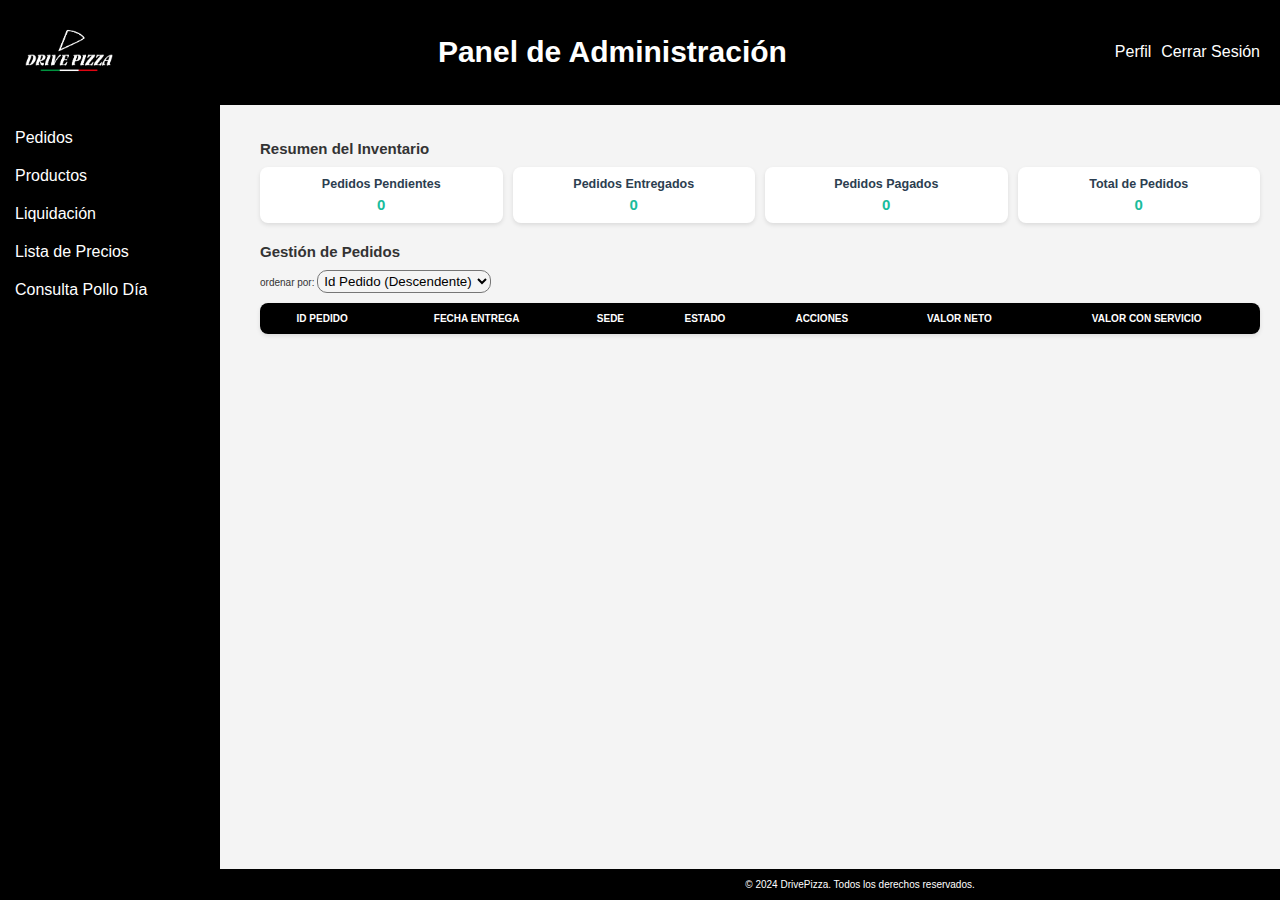
<file: index.html>
<!DOCTYPE html>
<html lang="es">
<head>
    <meta charset="UTF-8">
    <meta name="viewport" content="width=device-width, initial-scale=1.0">
    <title>Dashboard de Inventario - DRIVE PIZZA</title>
    <link rel="stylesheet" href="dashboard.css">
    <link rel="shortcut icon" href="./Imagenes/logo_drive.png" type="image/x-icon">
</head>
<body>
  <header class="header">
    <img src="./Imagenes/logo_drive_blanco.png" alt="logo drive">
    <h1 class="header__title">Panel de Administración</h1>
    <nav class="header__menu">
        <ul class="header__list">
            <li class="header__item"><a class="header__link" href="#">Perfil</a></li>
            <li class="header__item"><a class="header__link" href="#">Cerrar Sesión</a></li>
        </ul>
    </nav>
</header>

<!-- Carga del sidebar con botones con JS -->

<div id="sidebar-container"></div>

<script src="loadSideBar.js"></script>

<main class="content">
    <section class="content__dashboard-overview dashboard-overview">
        <h2 class="dashboard-overview__title">Resumen del Inventario</h2>
        <div class="dashboard-overview__cards cards">           
          <div class="cards__card card">
              <h3 class="card__title">Pedidos Pendientes</h3>
              <p class="card__info" id="undelivered-orders">0</p>
          </div>
          <div class="cards__card card">
              <h3 class="card__title">Pedidos Entregados</h3>
              <p class="card__info" id="sent-orders">0</p>
          </div>
          <div class="cards__card card">
            <h3 class="card__title">Pedidos Pagados</h3>
            <p class="card__info" id="paid-orders">0</p>
          </div>
          <div class="cards__card card">
            <h3 class="card__title">Total de Pedidos</h3>
            <p class="card__info" id="total-orders">0</p>
          </div>
        </div>
    </section>

    <section class="content__inventory-management inventory-management">
        <h2 class="inventory-management__title">Gestión de Pedidos</h2>
        <label for="">ordenar por:</label>
        <select name="sort" id="sort">
          <option value="0-desc">Id Pedido (Descendente)</option>
          <option value="0-asc">Id Pedido (Ascendente)</option>
        </select>
        <table class="inventory-management__table">
            <thead class="inventory-management__thead">
                <tr class="inventory-management__row">
                    <th class="inventory-management__heading">ID PEDIDO</th>
                    <th class="inventory-management__heading">FECHA ENTREGA</th>
                    <th class="inventory-management__heading">SEDE</th>
                    <th class="inventory-management__heading">ESTADO</th>
                    <th class="inventory-management__heading">ACCIONES</th>
                    <th class="inventory-management__heading">VALOR NETO</th>
                    <th class="inventory-management__heading">VALOR CON SERVICIO</th>
                </tr>
            </thead>
            <tbody class="inventory-management__tbody" id="ordersContainer">
                <!-- <tr class="inventory-management__row">
                    <td class="inventory-management__cell">Azúcar Blanca</td>
                    <td class="inventory-management__cell">Pizzas</td>
                    <td class="inventory-management__cell">20</td>
                    <td class="inventory-management__cell">✅</td>
                    <td class="inventory-management__cell">
                        <a class="inventory-management__link" href="#">Editar</a> | 
                        <a class="inventory-management__link" href="#">Eliminar</a>
                    </td>
                </tr>
                <tr class="inventory-management__row">
                    <td class="inventory-management__cell">champiñones</td>
                    <td class="inventory-management__cell">Pizzas</td>
                    <td class="inventory-management__cell">15</td>
                    <td class="inventory-management__cell">❌</td>
                    <td class="inventory-management__cell">
                        <a class="inventory-management__link" href="#">Editar</a> | 
                        <a class="inventory-management__link" href="#">Eliminar</a>
                    </td>
                </tr> -->
            </tbody>
        </table>
    </section>
</main>

<footer class="footer">
    <p class="footer__text">&copy; 2024 DrivePizza. Todos los derechos reservados.</p>
</footer>
<script src="index.js"></script>
</body>
</html>
</file>
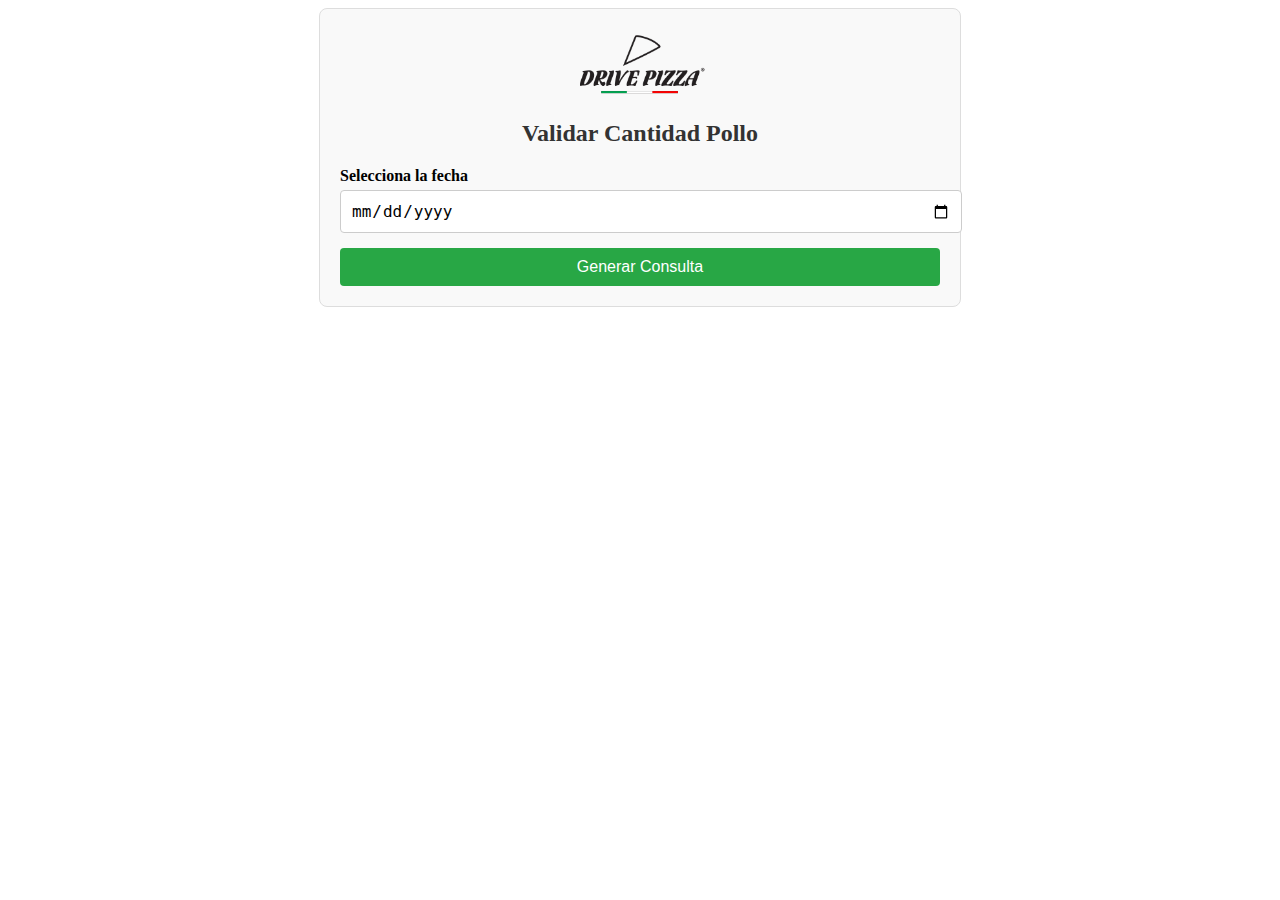
<file: consultaPolloDía.html>
<!DOCTYPE html>
<html lang="es">
<head>
    <meta charset="UTF-8">
    <meta name="viewport" content="width=device-width, initial-scale=1.0">
    <title>Consulta Pollo Día - DRIVE PIZZA</title>
    <link rel="stylesheet" href="proveedores.css">
    <link rel="shortcut icon" href="./Imagenes/logo_drive.png" type="image/x-icon">
</head>

<body>
<section class="form-section">
    <img src="./Imagenes/logo_drive.png" alt="logo drive">
    <h2>Validar Cantidad Pollo</h2>
    <form class="product-form" id="form">
        <div class="form-group">
            <label for="product-name">Selecciona la fecha</label>
            <input type="date" name="product-name" required>
        </div>        
        <button type="submit">Generar Consulta</button>
    </form>
</section>
<script src="./consultaPolloDia.js"></script>
</body>
</file>
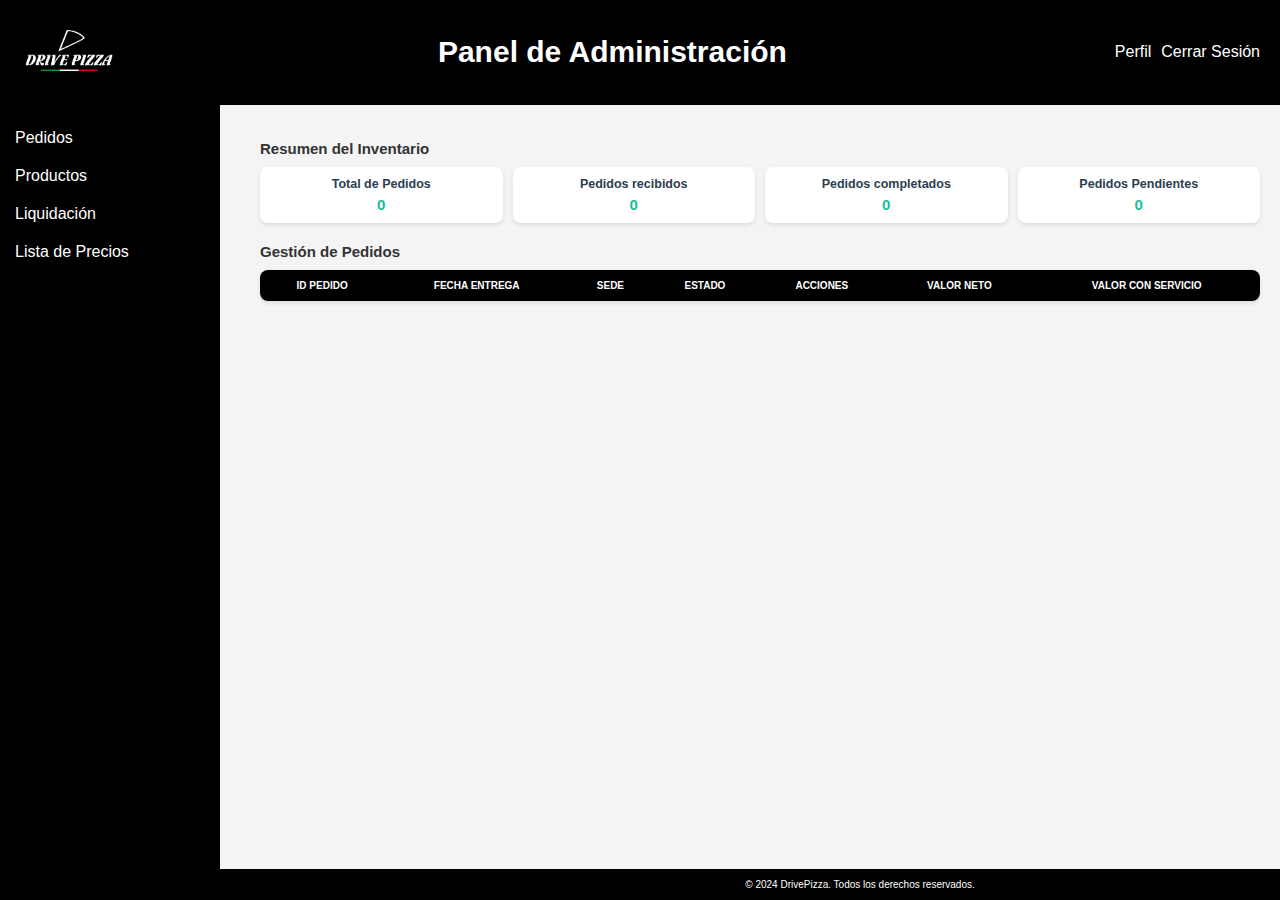
<file: dashboard.html>
<!DOCTYPE html>
<html lang="es">
<head>
    <meta charset="UTF-8">
    <meta name="viewport" content="width=device-width, initial-scale=1.0">
    <title>Dashboard de Inventario - DRIVE PIZZA</title>
    <link rel="stylesheet" href="dashboard.css">
    <link rel="shortcut icon" href="../Imagenes/logo_drive.png" type="image/x-icon">
</head>
<body>
  <header class="header">
    <img src="../Imagenes/logo_drive_blanco.png" alt="logo drive">
    <h1 class="header__title">Panel de Administración</h1>
    <nav class="header__menu">
        <ul class="header__list">
            <li class="header__item"><a class="header__link" href="#">Perfil</a></li>
            <li class="header__item"><a class="header__link" href="#">Cerrar Sesión</a></li>
        </ul>
    </nav>
</header>

<aside class="sidebar">
    <nav class="sidebar__nav">
        <ul class="sidebar__list">
            <li class="sidebar__item"><a class="sidebar__link" href="./dashboard.html">Pedidos</a></li>            
            <li class="sidebar__item"><a class="sidebar__link" href="./products.html">Productos</a></li>
            <!--<li class="sidebar__item"><a class="sidebar__link" href="#">Usuarios</a></li>-->
            <li class="sidebar__item"><a class="sidebar__link" href="./liquidacion.html">Liquidación</a></li>
            <li class="sidebar__item"><a class="sidebar__link" href="./listaPrecios.html">Lista de Precios</a></li>
        </ul>
    </nav>
</aside>

<main class="content">
    <section class="content__dashboard-overview dashboard-overview">
        <h2 class="dashboard-overview__title">Resumen del Inventario</h2>
        <div class="dashboard-overview__cards cards">
            <div class="cards__card card">
                <h3 class="card__title">Total de Pedidos</h3>
                <p class="card__info" id="total-orders">0</p>
            </div>
            <div class="cards__card card">
                <h3 class="card__title">Pedidos recibidos</h3>
                <p class="card__info" id="incoming-orders">0</p>
            </div>
            <div class="cards__card card">
                <h3 class="card__title">Pedidos completados</h3>
                <p class="card__info" id="sent-orders">0</p>
            </div>
            <div class="cards__card card">
                <h3 class="card__title">Pedidos Pendientes</h3>
                <p class="card__info" id="undelivered-orders">0</p>
            </div>
        </div>
    </section>

    <section class="content__inventory-management inventory-management">
        <h2 class="inventory-management__title">Gestión de Pedidos</h2>
        <table class="inventory-management__table">
            <thead class="inventory-management__thead">
                <tr class="inventory-management__row">
                    <th class="inventory-management__heading">ID PEDIDO</th>
                    <th class="inventory-management__heading">FECHA ENTREGA</th>
                    <th class="inventory-management__heading">SEDE</th>
                    <th class="inventory-management__heading">ESTADO</th>
                    <th class="inventory-management__heading">ACCIONES</th>
                    <th class="inventory-management__heading">VALOR NETO</th>
                    <th class="inventory-management__heading">VALOR CON SERVICIO</th>
                </tr>
            </thead>
            <tbody class="inventory-management__tbody" id="ordersContainer">
                <!-- <tr class="inventory-management__row">
                    <td class="inventory-management__cell">Azúcar Blanca</td>
                    <td class="inventory-management__cell">Pizzas</td>
                    <td class="inventory-management__cell">20</td>
                    <td class="inventory-management__cell">✅</td>
                    <td class="inventory-management__cell">
                        <a class="inventory-management__link" href="#">Editar</a> | 
                        <a class="inventory-management__link" href="#">Eliminar</a>
                    </td>
                </tr>
                <tr class="inventory-management__row">
                    <td class="inventory-management__cell">champiñones</td>
                    <td class="inventory-management__cell">Pizzas</td>
                    <td class="inventory-management__cell">15</td>
                    <td class="inventory-management__cell">❌</td>
                    <td class="inventory-management__cell">
                        <a class="inventory-management__link" href="#">Editar</a> | 
                        <a class="inventory-management__link" href="#">Eliminar</a>
                    </td>
                </tr> -->
            </tbody>
        </table>
    </section>
</main>

<footer class="footer">
    <p class="footer__text">&copy; 2024 DrivePizza. Todos los derechos reservados.</p>
</footer>
<script src="index.js"></script>
</body>
</html>
</file>
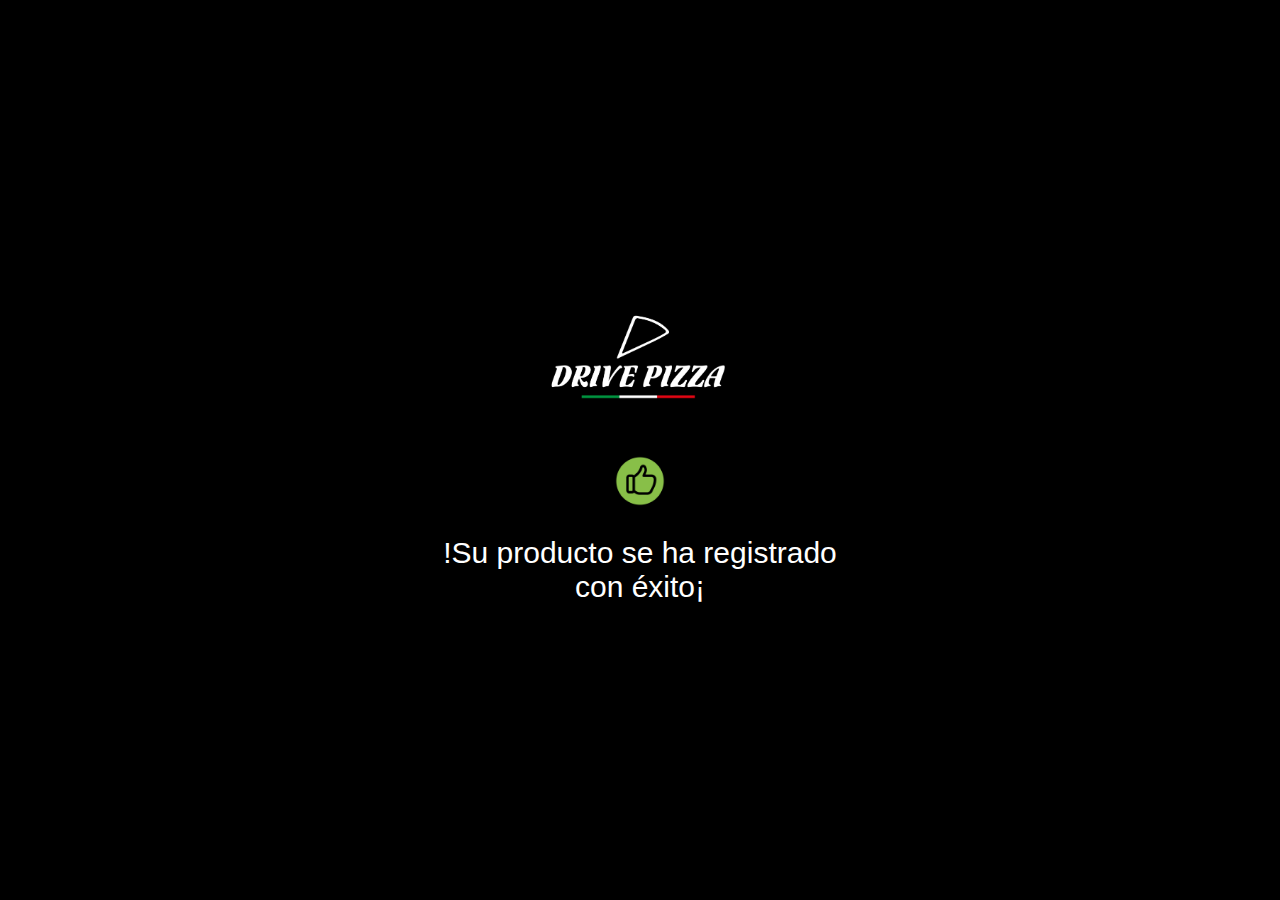
<file: envioOK.html>
<!DOCTYPE html>
<html lang="en">
<head>
    <meta charset="UTF-8">
    <meta name="viewport" content="width=device-width, initial-scale=1.0">
    <link rel="stylesheet" href="dashboard.css">
    <link rel="shortcut icon" href="./Imagenes/logo_drive.png" type="image/x-icon">
    <title>Procto Registrado</title>
</head>
<body>
    <main class="envio_ok_main">
        <div class="confirmation_container">
            <img src="./Imagenes/logo_drive_blanco.png" alt="logo drive pizza">
            <img src="./Imagenes/chuloOk.png" alt="logo chulo ok">
            <p>!Su producto se ha registrado con éxito¡</p>
        </div>
    </main>   
</body>
</html>
</file>
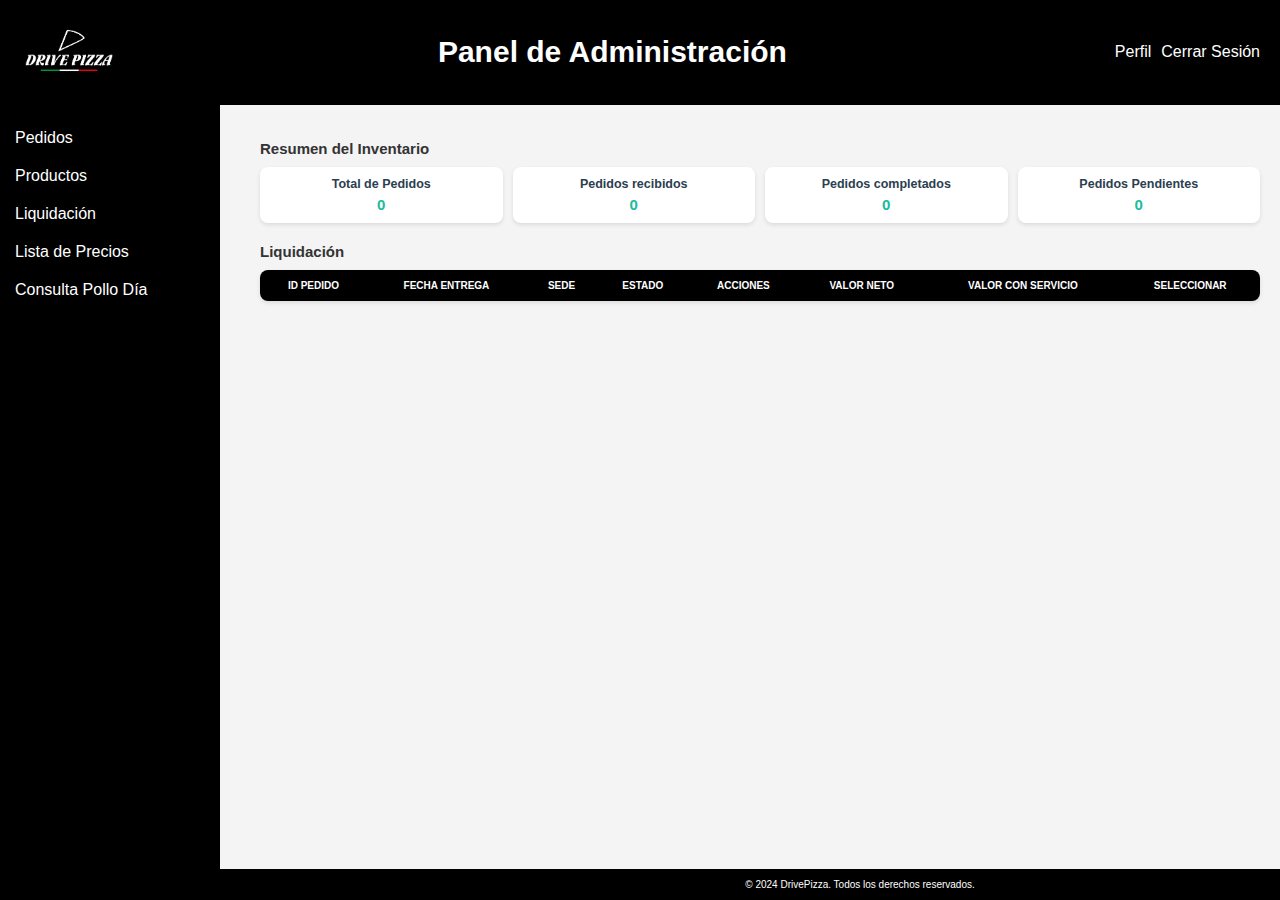
<file: liquidacion.html>
<!DOCTYPE html>
<html lang="es">
<head>
    <meta charset="UTF-8">
    <meta name="viewport" content="width=device-width, initial-scale=1.0">
    <title>Liquidación - DRIVE PIZZA</title>
    <link rel="stylesheet" href="dashboard.css">
    <link rel="shortcut icon" href="./Imagenes/logo_drive.png" type="image/x-icon">
</head>
<body>
  <header class="header">
    <img src="./Imagenes/logo_drive_blanco.png" alt="logo drive">
    <h1 class="header__title">Panel de Administración</h1>
    <nav class="header__menu">
        <ul class="header__list">
            <li class="header__item"><a class="header__link" href="#">Perfil</a></li>
            <li class="header__item"><a class="header__link" href="#">Cerrar Sesión</a></li>
        </ul>
    </nav>
</header>

<!-- Carga del sidebar con botones con JS -->

<div id="sidebar-container"></div>

<script src="loadSideBar.js"></script>

<main class="content">
    <section class="content__dashboard-overview dashboard-overview">
        <h2 class="dashboard-overview__title">Resumen del Inventario</h2>
        <div class="dashboard-overview__cards cards">
            <div class="cards__card card">
                <h3 class="card__title">Total de Pedidos</h3>
                <p class="card__info" id="total-orders">0</p>
            </div>
            <div class="cards__card card">
                <h3 class="card__title">Pedidos recibidos</h3>
                <p class="card__info" id="incoming-orders">0</p>
            </div>
            <div class="cards__card card">
                <h3 class="card__title">Pedidos completados</h3>
                <p class="card__info" id="sent-orders">0</p>
            </div>
            <div class="cards__card card">
                <h3 class="card__title">Pedidos Pendientes</h3>
                <p class="card__info" id="undelivered-orders">0</p>
            </div>
        </div>
    </section>

    <section class="content__settlement settlement">
        <h2 class="settlement__title">Liquidación</h2>
        <table class="settlement__table">
            <thead class="settlement__thead">
                <tr class="settlement__row">
                    <th class="settlement__heading">ID PEDIDO</th>
                    <th class="settlement__heading">FECHA ENTREGA</th>
                    <th class="settlement__heading">SEDE</th>
                    <th class="settlement__heading">ESTADO</th>
                    <th class="settlement__heading">ACCIONES</th>
                    <th class="settlement__heading">VALOR NETO</th>
                    <th class="settlement__heading">VALOR CON SERVICIO</th>
                    <th class="settlement__heading">SELECCIONAR</th>
                </tr>
            </thead>
            <tbody class="settlement__tbody" id="settlementContainer">
                <!-- <tr class="settlement__row">
                    <td class="settlement__cell">Azúcar Blanca</td>
                    <td class="settlement__cell">Pizzas</td>
                    <td class="settlement__cell">20</td>
                    <td class="settlement__cell">✅</td>
                    <td class="settlement__cell">
                        <a class="settlement__link" href="#">Editar</a> | 
                        <a class="settlement__link" href="#">Eliminar</a>
                    </td>
                </tr>
                <tr class="settlement__row">
                    <td class="settlement__cell">Champiñones</td>
                    <td class="settlement__cell">Pizzas</td>
                    <td class="settlement__cell">15</td>
                    <td class="settlement__cell">❌</td>
                    <td class="settlement__cell">
                        <a class="settlement__link" href="#">Editar</a> | 
                        <a class="settlement__link" href="#">Eliminar</a>
                    </td>
                </tr> -->
            </tbody>
        </table>
    </section>
    
</main>

<footer class="footer">
    <p class="footer__text">&copy; 2024 DrivePizza. Todos los derechos reservados.</p>
</footer>
<script src="index.js"></script>
</body>
</html>
</file>
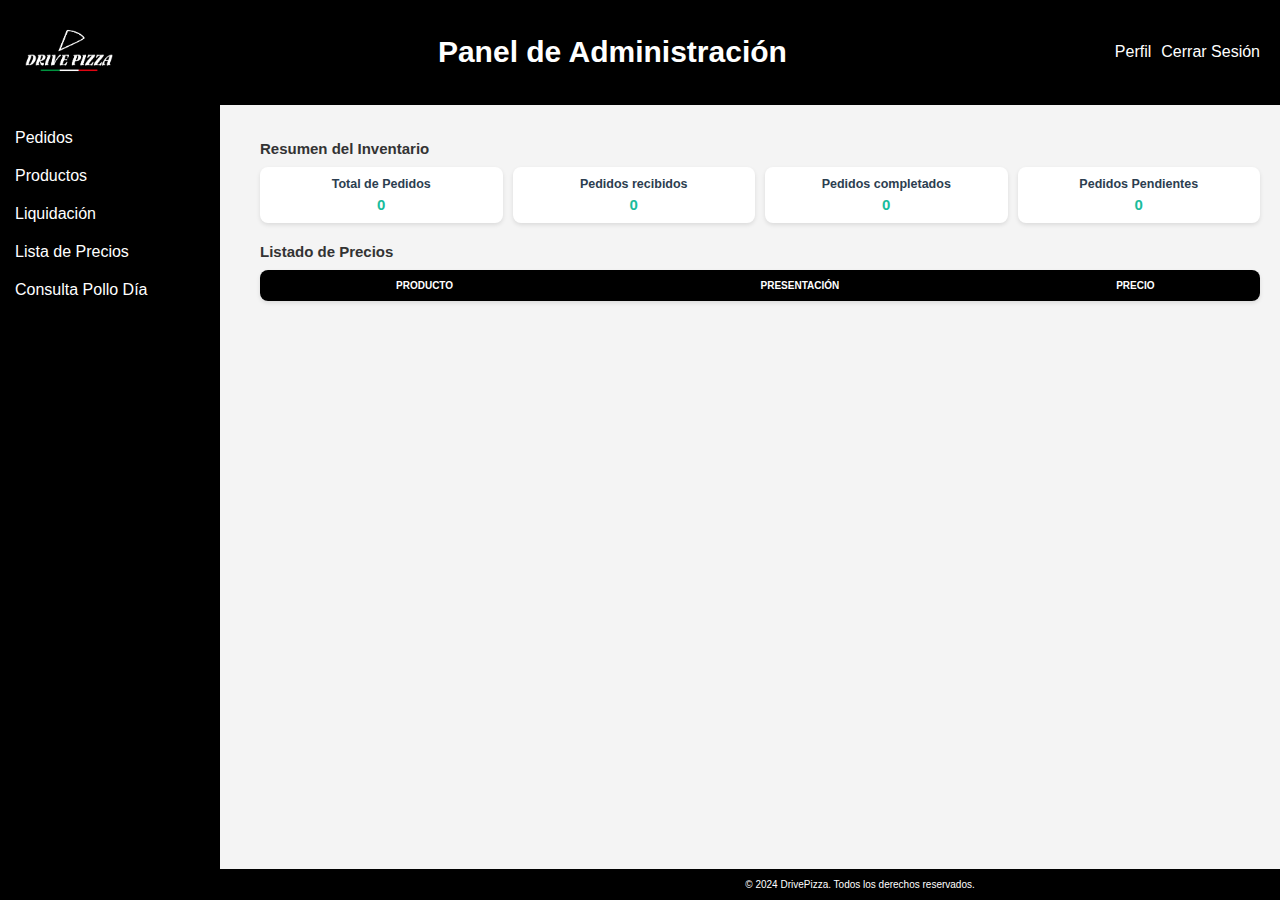
<file: listaPrecios.html>
<!DOCTYPE html>
<html lang="es">
<head>
    <meta charset="UTF-8">
    <meta name="viewport" content="width=device-width, initial-scale=1.0">
    <title>Lista Precios - DRIVE PIZZA</title>
    <link rel="stylesheet" href="dashboard.css">
    <link rel="shortcut icon" href="./Imagenes/logo_drive.png" type="image/x-icon">
</head>
<body>
  <header class="header">
    <img src="./Imagenes/logo_drive_blanco.png" alt="logo drive">
    <h1 class="header__title">Panel de Administración</h1>
    <nav class="header__menu">
        <ul class="header__list">
            <li class="header__item"><a class="header__link" href="#">Perfil</a></li>
            <li class="header__item"><a class="header__link" href="#">Cerrar Sesión</a></li>
        </ul>
    </nav>
</header>

<!-- Carga del sidebar con botones con JS -->

<div id="sidebar-container"></div>

<script src="loadSideBar.js"></script>

<main class="content">
    <section class="content__dashboard-overview dashboard-overview">
        <h2 class="dashboard-overview__title">Resumen del Inventario</h2>
        <div class="dashboard-overview__cards cards">
            <div class="cards__card card">
                <h3 class="card__title">Total de Pedidos</h3>
                <p class="card__info" id="total-orders">0</p>
            </div>
            <div class="cards__card card">
                <h3 class="card__title">Pedidos recibidos</h3>
                <p class="card__info" id="incoming-orders">0</p>
            </div>
            <div class="cards__card card">
                <h3 class="card__title">Pedidos completados</h3>
                <p class="card__info" id="sent-orders">0</p>
            </div>
            <div class="cards__card card">
                <h3 class="card__title">Pedidos Pendientes</h3>
                <p class="card__info" id="undelivered-orders">0</p>
            </div>
        </div>
    </section>

    <section class="content__price-list price-list">
        <h2 class="price-list__title">Listado de Precios</h2>
        <table class="price-list__table">
            <thead class="price-list__thead">
                <tr class="price-list__row">
                    <th class="price-list__heading">PRODUCTO</th>
                    <th class="price-list__heading">PRESENTACIÓN</th>
                    <th class="price-list__heading">PRECIO</th>
                </tr>
            </thead>
            <tbody class="price-list__tbody" id="pricesContainer">
                <!-- Ejemplo de fila -->
                <!-- <tr class="price-list__row">
                    <td class="price-list__cell">Azúcar Blanca</td>
                    <td class="price-list__cell">Bolsa 1kg</td>
                    <td class="price-list__cell">20</td>
                    <td class="price-list__cell">✅</td>
                    <td class="price-list__cell">
                        <a class="price-list__link" href="#">Editar</a> | 
                        <a class="price-list__link" href="#">Eliminar</a>
                    </td>
                </tr>
                <tr class="price-list__row">
                    <td class="price-list__cell">Champiñones</td>
                    <td class="price-list__cell">Lata 500g</td>
                    <td class="price-list__cell">15</td>
                    <td class="price-list__cell">❌</td>
                    <td class="price-list__cell">
                        <a class="price-list__link" href="#">Editar</a> | 
                        <a class="price-list__link" href="#">Eliminar</a>
                    </td>
                </tr> -->
            </tbody>
        </table>
    </section>
</main>

<footer class="footer">
    <p class="footer__text">&copy; 2024 DrivePizza. Todos los derechos reservados.</p>
</footer>
<script src="index.js"></script>
</body>
</html>
</file>
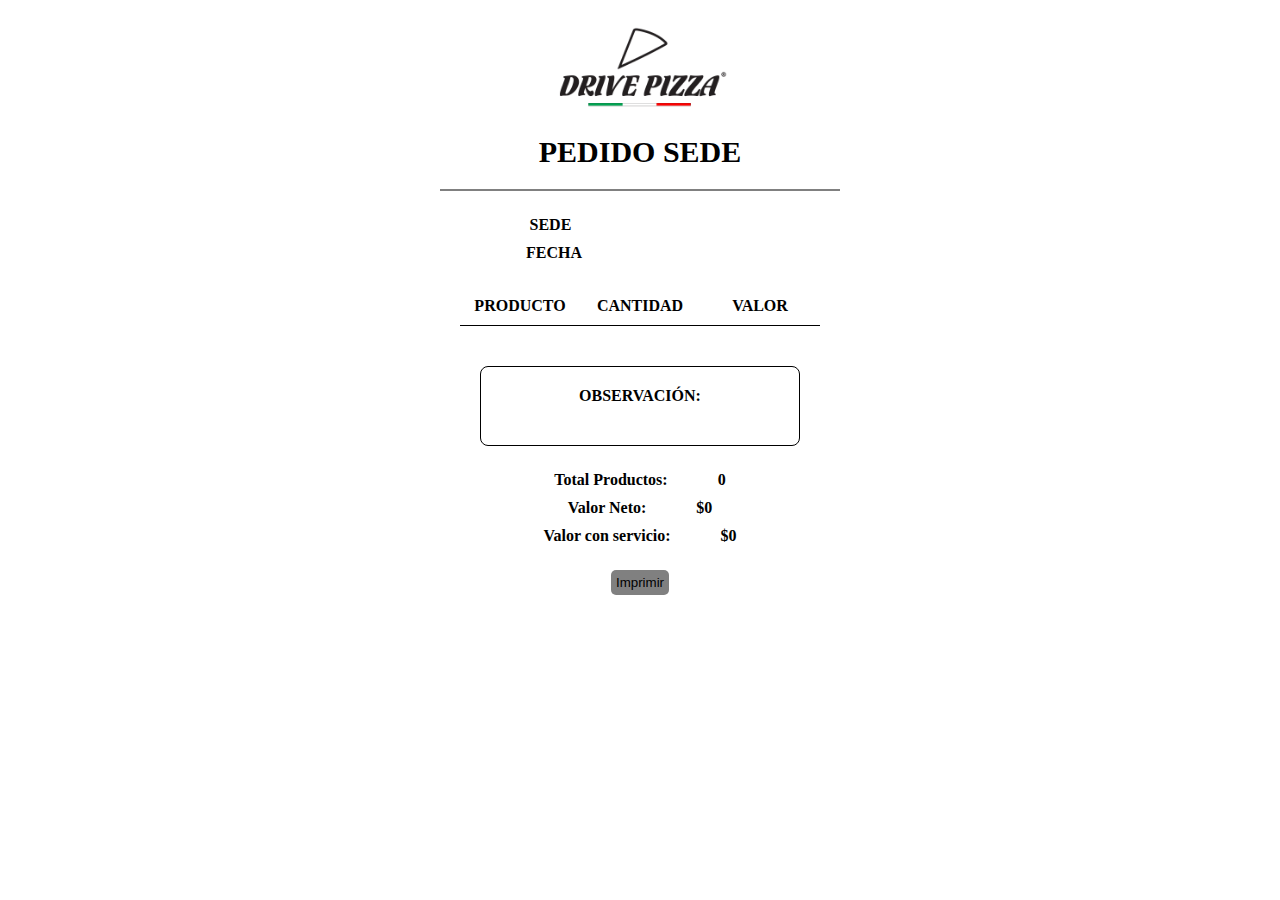
<file: order.html>
<!DOCTYPE html>
<html lang="en">
<head>
    <meta charset="UTF-8">
    <meta name="viewport" content="width=device-width, initial-scale=1.0">
    <link rel="stylesheet" href="order.css">
    <link rel="shortcut icon" href="./Imagenes/logo_drive.png" type="image/x-icon">
    <title>Carrito de Compras</title>
</head>
<body>
    <header class="car_header">        
        <img src="./Imagenes/logo_drive.png" alt="logo drive pizza">
        <h1>PEDIDO SEDE</h1>
    </header>
    <form class="car_container">
        <div class="car_data_container">        
            <div class="car_data_branch">
                <p>SEDE</p>
                <p id="sede-name"></p>
            </div>  
            <div class="car_data_date">
                <p>FECHA</p>
                <p id="delibery-date"></p>
            </div>  
        </div>
        <table class="car_product_list">
                <thead class="table_head">
                    <tr>
                        <th>PRODUCTO</th>
                        <th>CANTIDAD</th>
                        <th>VALOR</th>
                    </tr>
                </thead>
                <tbody class="table_body" id="table-body">
                    
                </tbody>
        </table>
        <div class="car_data_observation">
            <p>OBSERVACIÓN:</p>
            <p id="comment"></p>          
        </div>  
        <div class="car_total" id="total">
            Total Productos: <span id="total-amount">0</span>
        </div>
        <div class="car_total" id="valor-neto">
            Valor Neto: <span id="valor-neto-amount">$0</span>
        </div>
        <div class="car_total" id="valor-servicio">
            Valor con servicio: <span id="valor-servicio-amount">$0</span>
        </div>
        <div class="btn-container">
            <button type="button" id="btn_print">Imprimir</button>
        </div>

    </form> 
    <script src="./order.js"></script>
    <script src="../print.js"></script>   
</body>
</html>
</file>
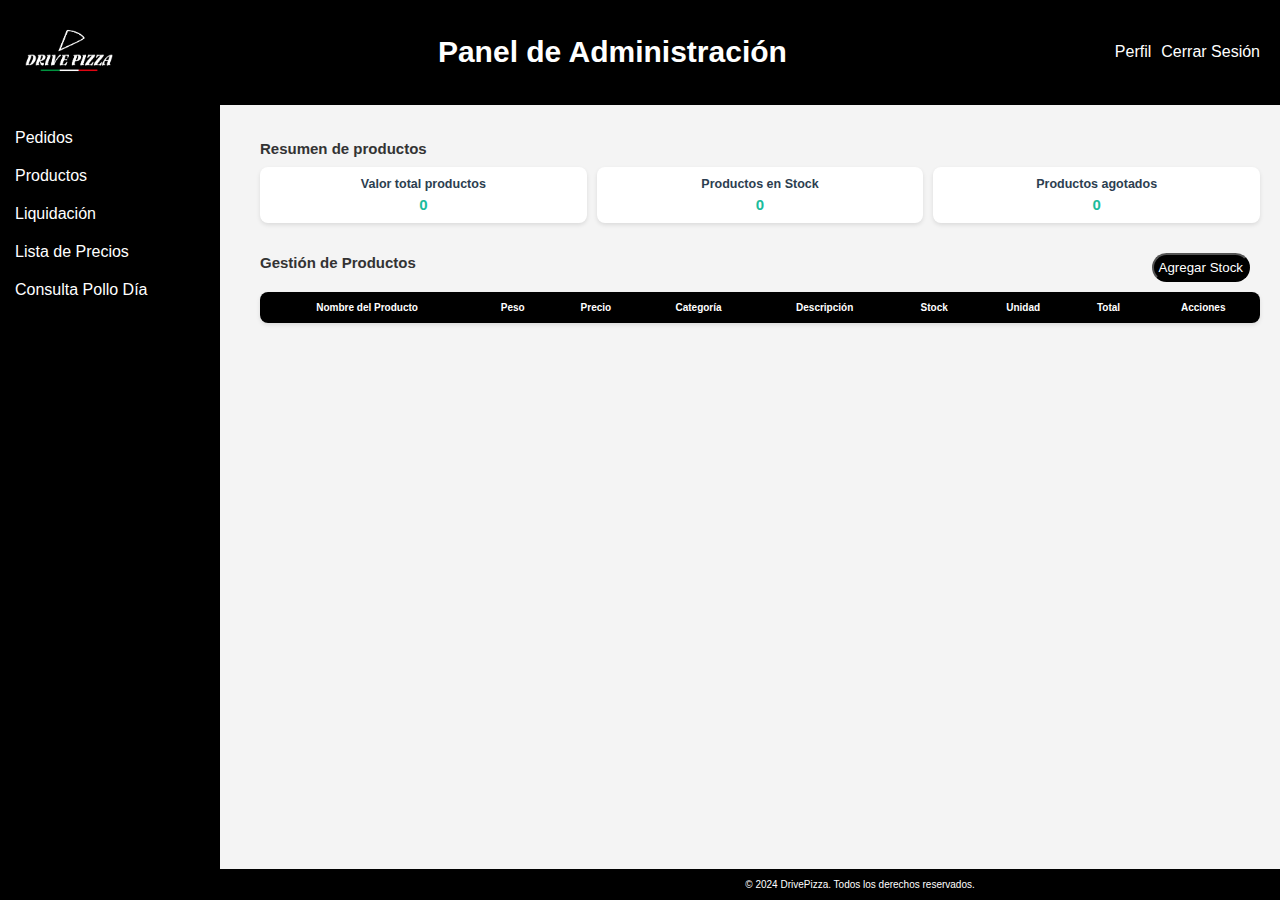
<file: products.html>
<!DOCTYPE html>
<html lang="es">
<head>
    <meta charset="UTF-8">
    <meta name="viewport" content="width=device-width, initial-scale=1.0">
    <title>Productos</title>
    <link rel="stylesheet" href="dashboard.css">
    <link rel="shortcut icon" href="./Imagenes/logo_drive.png" type="image/x-icon">
</head>
<body>
  <header class="header">
    <img src="./Imagenes/logo_drive_blanco.png" alt="logo drive">
    <h1 class="header__title">Panel de Administración</h1>
    <nav class="header__menu">
        <ul class="header__list">
            <li class="header__item"><a class="header__link" href="#">Perfil</a></li>
            <li class="header__item"><a class="header__link" href="#">Cerrar Sesión</a></li>
        </ul>
    </nav>
</header>

<!-- Carga del sidebar con botones con JS -->

<div id="sidebar-container"></div>

<script src="loadSideBar.js"></script>

<main class="content">
    <section class="content__dashboard-overview dashboard-overview">
        <h2 class="dashboard-overview__title">Resumen de productos</h2>
        <div class="dashboard-overview__cards cards">
            <div class="cards__card card">
                <h3 class="card__title">Valor total productos</h3>
                <p class="card__info" id="total-value-counter">0</p>
            </div>
            <div class="cards__card card">
                <h3 class="card__title">Productos en Stock</h3>
                <p class="card__info" id="incoming-orders">0</p>
            </div>
            <div class="cards__card card">
                <h3 class="card__title">Productos agotados</h3>
                <p class="card__info" id="out-of-stock-counter">0</p>
            </div>
        </div>
    </section>

    <section class="content__inventory-management inventory-management">
        <div class="inventory-management__title-container">
            <h2 class="inventory-management__title">Gestión de Productos</h2>
            <button class="button btn-agregar-stock"><a class="sidebar__link" href="./proveedores.html">Agregar Stock</a></button>
        </div>
        
        <table class="inventory-management__table">
            <thead class="inventory-management__thead">
              <tr>
                <th>Nombre del Producto</th>
                <th>Peso</th>
                <th>Precio</th>
                <th>Categoría</th>
                <th>Descripción</th>
                <th>Stock</th>
                <th>Unidad</th>
                <th>Total</th>
                <th>Acciones</th>
              </tr>
            </thead>
            <tbody class="inventory-management__tbody" id="ordersContainer">
                <!-- <tr class="inventory-management__row">
                    <td class="inventory-management__cell">Azúcar Blanca</td>
                    <td class="inventory-management__cell">Pizzas</td>
                    <td class="inventory-management__cell">20</td>
                    <td class="inventory-management__cell">✅</td>
                    <td class="inventory-management__cell">
                        <a class="inventory-management__link" href="#">Editar</a> | 
                        <a class="inventory-management__link" href="#">Eliminar</a>
                    </td>
                </tr>
                <tr class="inventory-management__row">
                    <td class="inventory-management__cell">champiñones</td>
                    <td class="inventory-management__cell">Pizzas</td>
                    <td class="inventory-management__cell">15</td>
                    <td class="inventory-management__cell">❌</td>
                    <td class="inventory-management__cell">
                        <a class="inventory-management__link" href="#">Editar</a> | 
                        <a class="inventory-management__link" href="#">Eliminar</a>
                    </td>
                </tr> -->
            </tbody>
        </table>
       
    </section>
</main>

<footer class="footer">
    <p class="footer__text">&copy; 2024 DrivePizza. Todos los derechos reservados.</p>
</footer>
<script src="get-products.js"></script>
</body>
</html>
</file>
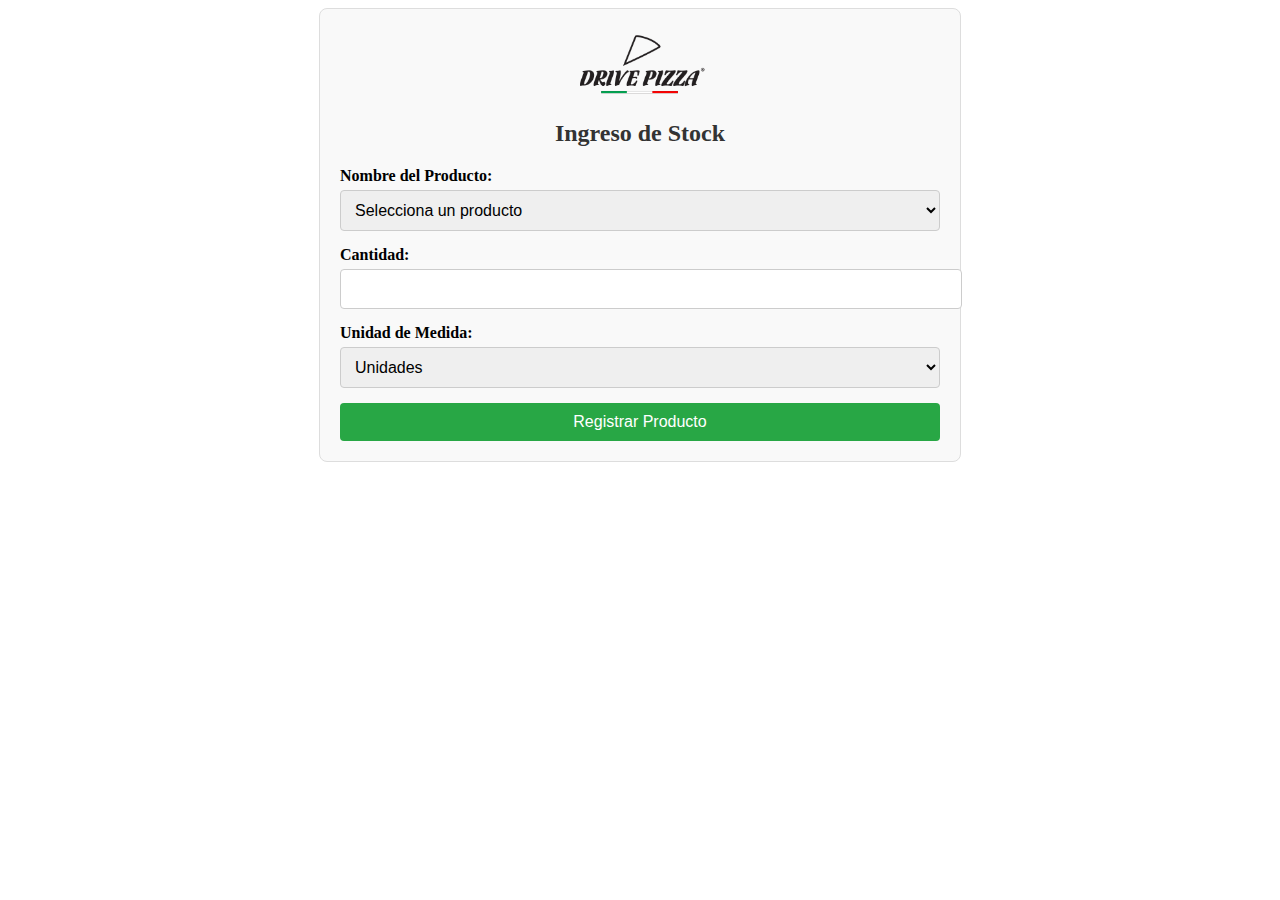
<file: proveedores.html>
<!DOCTYPE html>
<html lang="es">
<head>
    <meta charset="UTF-8">
    <meta name="viewport" content="width=device-width, initial-scale=1.0">
    <title>Dashboard de Inventario - DRIVE PIZZA</title>
    <link rel="stylesheet" href="proveedores.css">
    <link rel="shortcut icon" href="./Imagenes/logo_drive.png" type="image/x-icon">
</head>

<body>
<section class="form-section">
    <img src="./Imagenes/logo_drive.png" alt="logo drive">
    <h2>Ingreso de Stock</h2>
    <form class="product-form" id="form">
        <div class="form-group">
            <label for="product-name">Nombre del Producto:</label>
            <select id="product-name" name="product-name" required>
                <option value="" disabled selected>Selecciona un producto</option>
                <option value="ATÚN">ATÚN</option>
                <option value="AZUCAR BLANCA">AZUCAR BLANCA</option>
                <option value="AZUCAR MORENA">AZUCAR MORENA</option>
                <option value="CHAMPIÑONES">CHAMPIÑONES</option>
                <option value="CHORIZO">CHORIZO</option>
                <option value="CREMA DE LECHE">CREMA DE LECHE</option>
                <option value="ESPAGUETTI">ESPAGUETTI</option>
                <option value="FETUCCINI">FETUCCINI</option>
                <option value="HARINA">HARINA</option>
                <option value="MAIZ TIERNO">MAIZ TIERNO</option>
                <option value="MASA x 140gr">MASA x 140gr</option>                
                <option value="MASA x 350gr">MASA x 350gr</option>
                <option value="MASA x 450gr">MASA x 450gr</option>
                <option value="MASA x 700gr">MASA x 700gr</option>
                <option value="NAPOLITANA">NAPOLITANA</option>
                <option value="OREGANO">OREGANO</option>
                <option value="PANELAS">PANELAS</option>
                <option value="PARMESANO">PARMESANO</option>
                <option value="PASTA LASAGNA">PASTA LASAGNA</option>
                <option value="PASTA PENE">PASTA PENE</option>
                <option value="PIÑA">PIÑA</option>
                <option value="POLLO">POLLO</option>
                <option value="QUESO COLANTA">QUESO COLANTA</option>
                <option value="QUESO CREMA">QUESO CREMA</option>
                <option value="QUESO CHEDDAR 1 LITRO">QUESO CHEDDAR 1 LITRO</option>
                <option value="SAL">SAL</option>
                <option value="SAL DE AJO">SAL DE AJO</option>
                <option value="SALAMIS">SALAMIS</option>
                <option value="SALSA BBQ 4.300 gr">SALSA BBQ 4.300 gr</option>
                <option value="SALSA MIEL MOSTAZA 1.100 gr">SALSA MIEL MOSTAZA 1.100 gr</option>
                <option value="SALSA TERIYAKY 3.420 gr">SALSA TERIYAKY 3.420 gr</option>
                <option value="VINAGRE BALSÁMICO">VINAGRE BALSÁMICO</option>
                <option value="CAJA PORCION">CAJA PORCION</option>
                <option value="CAJA PIZZETA">CAJA PIZZETA</option>
                <option value="CAJA PEQUEÑA">CAJA PEQUEÑA</option>
                <option value="CAJA MEDIANA">CAJA MEDIANA</option>
                <option value="CAJA GRANDE">CAJA GRANDE</option>
                <option value="CAJA MEDIA JUMBO">CAJA MEDIA JUMBO</option>
                <option value="PORTA PIZZAS">PORTA PIZZAS</option>
                <option value="PORTA PIZZETAS">PORTA PIZZETAS</option>
                <option value="CAJA HAMBURGUESA">CAJA HAMBURGUESA</option>
                <option value="ACEITE RIQUISIMO">ACEITE RIQUISIMO</option>
                <option value="ACEITE SALOMON">ACEITE SALOMON</option>
                <option value="MANTEQUILLA">MANTEQUILLA</option>
                <option value="MARGARINA">MARGARINA</option>
                <option value="PASTA DE TOMATE">PASTA DE TOMATE</option>
                <option value="PIMIENTA (libra)">PIMIENTA</option>
                <option value="ALBAHACA (libra)">ALBAHACA</option>
                <option value="BROCHA PASTELERA">BROCHA PASTELERA 3"</option>
                <option value="ROLLO TERMICO">ROLLO TERMICO 80mm</option>
                <option value="CARTA MENU">CARTA MENU</option>
            </select>
        </div>
        
        <div class="form-group">
            <label for="quantity">Cantidad:</label>
            <input type="number" id="quantity" name="quantity" min="1" required>
        </div>
        
        <div class="form-group">
            <label for="unit">Unidad de Medida:</label>
            <select id="unit" name="unit" required>
                <option value="unidades">Unidades</option>
                <option value="libras">libras</option>
                <option value="frascos">frasco</option>
                <option value="bloques">bloques</option>
                <option value="bandejas">bandejas</option>
            </select>
        </div>
        
        <button type="submit">Registrar Producto</button>
    </form>
    <script src="envioOK.js"></script>
</section>
<script src="./add-stock.js"></script>
</body>
</file>
<file: dashboard.css>
*, *::before, *::after {
  box-sizing: border-box;
  margin: 0;
  padding: 0;
}

a {
  text-decoration: none;
  color: #ffffff;
}

:root {
  --color-dark: #000000; 
  --color-light: #ffffff; 
  --color-background: #f4f4f4;
  --color-text:  #333;
}

html {
  font-size: 62.5%;
}

body {
  font-family: Arial, sans-serif;
  background-color: var(--color-background);
  color: var(--color-text);
  display: flex;
  flex-direction: column;
  min-height: 100vh;
}

.header {
  background-color: var(--color-dark);
  color: var(--color-light);
  padding: 2rem;
  display: flex;
  justify-content: space-between;
  align-items: center;
  position: fixed;
  width: 100vw;
}

.header img {
  width: 100px;
}

.header .header__title {
  font-size: 3rem;
}

.header__menu .header__list {
  list-style: none;
  display: flex;
  font-size: 1.6rem;
}

.header__menu .header__item {
  margin-left: 1rem;
}

.header__menu .header__link {
  color: var(--color-light);
  text-decoration: none;
}

.sidebar {
  background-color: var(--color-dark);
  color: var(--color-light);
  width: 220px;
  padding: 1rem;
  position: fixed;
  top: 104px;
  bottom: 0;
  left: 0;
}

.sidebar .sidebar__nav .sidebar__list {
  list-style: none;
  padding: 0;
}

.sidebar .sidebar__nav .sidebar__list .sidebar__item {
  margin: 1rem 0;
}

.sidebar .sidebar__nav .sidebar__list .sidebar__item .sidebar__link {
  color:var(--color-light);
  text-decoration: none;
  display: block;
  padding: 0.5rem;
  border-radius: 4px;
  font-size: 1.6rem;
  transition: background-color 0.3s;
}

.sidebar__list .sidebar__item .sidebar__link:hover {
  background-color: #1abc9c;
}

.content {
  margin-left: 240px;
  margin-top: 120px;
  margin-bottom: 50px;
  padding: 2rem;
  flex: 1;
}

.dashboard-overview {
  margin-bottom: 2rem;
}

.dashboard-overview h2 {
  margin-bottom: 1rem;
  font-size: 1.5rem;
}

.cards {
  display: flex;
  justify-content: space-between;
}

.card {
  background-color:var(--color-light);
  padding: 1rem;
  border-radius: 8px;
  box-shadow: 0 2px 4px rgba(0, 0, 0, 0.1);
  text-align: center;
  flex: 1;
  margin-right: 1rem;
}

.card:last-child {
  margin-right: 0;
}

.card h3 {
  margin-bottom: 0.5rem;
  font-size: 1.25rem;
  color: #2c3e50;
}

.card p {
  font-size: 1.5rem;
  font-weight: bold;
  color: #1abc9c;
}






/***Ocultar Iframe para imprimir sin ver contenido desde Dashboard**/

#hiddenIframe {
  display: none;
}


/***Estilos para poder imprimir en letra más grande en impresora térmica**/

@media print {
  body {
    width: 80mm; /* O ajusta el ancho según sea necesario */
    font-size: 16px !important;
  }
}






/*******************DASHBOARD*********************/

.content__inventory-management select {
  border-radius: 10px;
  margin-bottom: 10px;
  padding: 2px;
  background: transparent;
  color: black;
}



.inventory-management__title-container {
  display: flex;
  justify-content: space-between;
  align-items: center;
}


.inventory-management h2 , .price-list__title , .settlement__title{
  margin-bottom: 1rem;
  font-size: 1.5rem;
}

table , .price-list__table , .settlement__table {
  width: 100%;
  border-collapse: collapse;
  background-color: var(--color-light);
  border-radius: 8px;
  overflow: hidden;
  box-shadow: 0 2px 4px rgba(0, 0, 0, 0.1);
}

thead , .price-list__thead , .settlement__thead  {
  background-color: var(--color-dark);
  color: var(--color-light);
}

thead th , .price-list__thead th , .settlement__thead th {
  padding: 1rem;
  text-align: center  ;
}

tbody tr , .price-list__tbody tr , .settlement__tbody tr {
  border-bottom: 1px solid #ccc;
}

tbody td , .price-list__tbody td , .settlement__tbody td{
  padding: 1rem;
  text-align: center;
}

tbody tr:hover , .price-list__tbody tr:hover , .settlement__tbody tr:hover{
  background-color: #f2f2f2;
}

tbody td a , .price-list__tbody td a , .settlement__tbody td a{
  color: #3498db;
  text-decoration: none;
  margin-right: 0.5rem;
  cursor: pointer;
}

.btn-agregar-stock {
  text-decoration: none;
  background-color: #000000;
  color: #ffffff; 
  margin: 10px; 
  padding: 5px;
  border-radius: 30px;
}

.btn-agregar-stock:hover {
 opacity: 0.5;
}

.footer {
  background-color:var(--color-dark);
  color:var(--color-light);
  text-align: center;
  padding: 1rem;
  position: fixed;
  bottom: 0;
  width: 100%;
  margin-left: 220px;
}






/*********************CONFIRMACIÓN ENVIO PEDIDO*********************************/

.envio_ok_main {
  width: 100vw;
  height: 100vh;
  background-color: black;
}

.confirmation_container {
  background-color: black;
  width: 100%;
  height: 100vh;
  display: flex;
  flex-direction: column;
  justify-content: center;
  align-items: center;
  max-width: 400px;
  margin: 0 auto;
  gap: 30px;
  font-size: 30px;
  text-align: center;
}

.confirmation_container img:nth-child(1) {
  width: 200px;
}

.confirmation_container img:nth-child(2) {
  width: 50px;
}

.confirmation_container {
  color: white ;

}










/*********************ESTILOS DE IMPRESION OCULTA*******************/

.car_header{
  display: flex;
  flex-direction: column;
  align-items: center;
  width: 80%;
  max-width: 400px;
  margin: 0 auto;
  padding: 20px 20px;
  border-bottom: 2px solid gray ;    
}

.car_header h1 {
  display: flex;
  align-items:end;
  font-size: 30px;
  margin-top: 20px;
}

.car_header img {
  display: flex;
  align-items:end;
  width: 200px;
}

.car_container {
  width: 100%;
  max-width: 400px;
  display: flex;
  flex-direction: column;
  justify-content: left;
  padding: 20px 0;
  margin: 0 auto;
  font-size: 16px;
}

.car_data_branch , .car_data_date {
  display: flex;
  justify-content: space-between;
  max-width: 400px;
  margin: 0 auto;    
}

.car_data_branch p , .car_data_date p {
  display: flex;
  justify-content: center;
  margin: 5px auto;
}

.car_data_branch p:nth-child(1) , .car_data_date p:nth-child(1) {
  font-weight: bold;
}

.car_container button {
  display: flex;
  align-items: center;
  justify-content: center;  
  max-width: 400px;
  margin: 10px auto;
  background-color: green;
  border-radius: 5px;
  cursor: pointer;
}

.car_container button:nth-child(3) {
  background-color: grey;
}

.table_head th {
  width: max-content;
  padding: 10px;
  border-bottom: 1px solid black;
}

.table_body td {
 padding: 5px;
 width: max-content;
 border-bottom: 1px solid black;
}

.table_body tr td:nth-child(2){
  font-weight: bold;
}

.car_data_observation {
  text-align: center; 
  padding: 20px; 
  border: 1px solid black; 
  margin: 20px 0;
  width: 80%;
  max-width: 400px; 
  margin-left: auto; 
  margin-right: auto; 
  border-radius: 8px; 
}

.car_data_observation p:nth-child(1) {
  font-weight: bold;
  margin-bottom: 20px;
}

.car_product_list {
  color: black;
  width: 90%;
  margin: 20px auto;
  max-width: 400px;
  text-align: center;
  border-collapse: collapse;
  table-layout: fixed;
 
}

.car_product_list li:nth-child(1) , .car_product_list li:nth-child(2)  {
  font-weight: bold;
}

.car_total {
  display: flex;
  font-weight: bold;
  width: 80%;
  justify-content: center;
  gap: 50px;
  margin: 5px auto;
}

.btn-container {
  display: flex;
  max-width: 400px;
  margin: 10px auto 30px auto;
  gap: 30px;
}

.btn-container button {
  padding: 5px;
}

.btn-container button:nth-child(1) {
  background-color: gray;
  border: none;
}

.btn-container button:nth-child(2) {
  background-color: green;
  border: none;
}

.car_container button:hover {
  filter: brightness(0.7);
}

@media (max-width: 900px) {
  .car_container {
      font-size: 12px;
  }

  .car_product {
      height: 20px;
      padding: 0px;
  }
}

@media (max-width: 800px) {
  .car_header {
      flex-direction: column;
      text-align: center;
      align-items: center;
  }

  .car_header h1 {
      margin: 20px 0 0 0;
      font-size: 30px;
  }

  .car_header img {
      width: 150px;
  }
  
  .car_container {
      padding: 0px;
  }

  .btn-container {
      flex-direction: column;
      gap: 10px;
  }

  .car_container button {
      height: 30px;
  }     
}
</file>
<file: proveedores.css>
.form-section {
    width: 100%;
    max-width: 600px;
    margin: 0 auto;
    padding: 20px;
    background-color: #f9f9f9;
    border: 1px solid #ddd;
    border-radius: 8px;
}

.form-section img {
    width: 150px;
    margin: 0 auto;
    display: flex;
    justify-self: center;
}

.form-section h2 {
    text-align: center;
    margin-bottom: 20px;
    color: #333;
}

.product-form {
    display: flex;
    flex-direction: column;
}

.form-group {
    margin-bottom: 15px;
}

.form-group label {
    font-weight: bold;
    margin-bottom: 5px;
    display: block;
}

.form-group input, 
.form-group select, 
.form-group textarea {
    width: 100%;
    padding: 10px;
    border: 1px solid #ccc;
    border-radius: 4px;
    font-size: 16px;
}

.form-group textarea {
    resize: vertical;
}

button[type="submit"] {
    padding: 10px 15px;
    background-color: #28a745;
    color: #fff;
    border: none;
    border-radius: 4px;
    font-size: 16px;
    cursor: pointer;
    transition: background-color 0.3s ease;
}

button[type="submit"]:hover {
    background-color: #218838;
}
</file>
<file: order.css>
* {
  margin: 0;
  padding: 0; 
  box-sizing: border-box;   
}

li {
  text-decoration: none;
  list-style: none;
  margin: 10px 0;
}







/********************ESTILOS PARA IMPRIMIR********************/


@media print {
  body {
      width: 80mm; /* Ancho del papel */
      font-family: Arial, sans-serif;
      font-size: 10px; 
      margin: 0;
      padding: 0;
  }
  #btn_edit , #btn_confirm , #btn_print ,header {
      display: none; /* Oculta elementos no deseados en la impresión */
  }
  #valor-servicio {
      margin-bottom: 50px;
  }
}











/*********************LOGIN*********************/

.orders_header {
  background-color: black;
}

.orders_main {
  background-color: black;
}

.login_main {
  display: flex;
  flex-direction: row;
  width: 100vw;
  height: 100vh;
}

.login_container {
  display: flex;
  flex-direction: column;
  width: 100%;
  max-width: 400px;
  height: 100vh;
  justify-content: center;
  align-items: center;  
  background-color: black;
}

.login_logo, .login_form {
  width: 100%;
  max-width: 200px;
}

.login_logo {
  margin: 0px 0px 10px 0px;
}

.login_form {
  display: flex;
  flex-direction: column;
}

.login_form label {
  display: flex;
  width: 100%;
  height: 20px;
}

.login_form input {
  margin: 0 0 10px 0;
  padding: 5px;
}

.login_btn {
  margin: 20px auto 0 auto;
  width: 100px;
  height: 30px;
  cursor: pointer;
}

.login_btn:hover {
  opacity: 0.8;
}

.login_image {
  width: 100%;
  height: 100vh;
  background-image: url(./Imagenes/slogan_imagen5.jpg);
  background-repeat: no-repeat;
  background-size: cover;
}

#login_error {
  font-size: 14px;
  display: none;
  color: red;
  text-align: center;
  justify-content: center;  
  margin: 10px auto;
}

@media (max-width: 400px) {
  .login_image {
      display: none;
  } 
}










/*********************ORDENES********************/

.logo_orders {
  display: flex;
  width: auto;
  height: 150px;
  justify-content: center;
  align-items: center;
  margin: 0 auto;
  padding: 20px;
}

.orders_main {
  color: white;
  display: flex;
  flex-direction: column;
  align-items: center;
}

.title_order {
  color: white;
  text-align: center;
  font-size: 80px;
  margin: 0px;
}

.parragraph {
  font-size: 20px;
  margin: 0 auto;
  text-align: center;
}

.form_products {
  display: flex;
  flex-direction: column;
  align-items: center;
}

.list_products {
  display: block;
  text-align: center;
  margin: 0 auto;
}

.product , .list_location , .day_delivery {
  display: flex;
  justify-content: space-around;
  width: 340px;
  display: flex;
  margin: 10px 0;
}

.day_delivery {
  margin: 0 auto 30px auto;
}

.list_location label, .list_location select , .day_delivery label , .day_delivery input{
  width: 50%;
  display: flex;  
  justify-content: center;
}

.day_dalivery label, .day_dalivery select {
  width: 50%;
  display: flex;  
  justify-content: center;
}

.product select {
  width: 70px;
  display: flex;  
  justify-content: center;
}

.product label {
  width: 60%;
}

.product select , .day_delivery input, .list_location select  {
  text-align: center;
  font-weight: bold;
}

.list_location select:hover, .day_dalivery select:hover , .list_products select:hover {
  opacity: 0.8;
  cursor: pointer;
}

.observation {
  display: flex;
  flex-direction: column;
}

.observation label {
  margin: 5px auto;
}

.observation_box {
  display: flex;
  width: 80%;
  height: 200px;
  padding: 10px;
  margin: 0 auto;
}

.btn_orders {
  width: 200px;
  height: 40px;
  margin: 50px auto;
  font-size: 20px;
}

.btn:hover {
  opacity: 0.8;
  cursor: pointer;
}

@media (max-width: 600px) {
  .title_order {
      font-size: 50px;
   }     

   .parragraph {
      max-width: 90vw;
      padding: 10px;
      font-size: 14px;
   }
   
  .form_products  {
      width: 100vw;
  } 
}








/*********************DETALLES DE PEDIDO*******************/

.car_header{
  display: flex;
  flex-direction: column;
  align-items: center;
  width: 80%;
  max-width: 400px;
  margin: 0 auto;
  padding: 20px 20px;
  border-bottom: 2px solid gray ;    
}

.car_header h1 {
  display: flex;
  align-items:end;
  font-size: 30px;
  margin-top: 20px;
}

.car_header img {
  display: flex;
  align-items:end;
  width: 200px;
}

.car_container {
  width: 100%;
  max-width: 400px;
  display: flex;
  flex-direction: column;
  justify-content: left;
  padding: 20px 0;
  margin: 0 auto;
  font-size: 16px;
}

.car_data_branch , .car_data_date {
  display: flex;
  justify-content: space-between;
  max-width: 400px;
  margin: 0 auto;    
}

.car_data_branch p , .car_data_date p {
  display: flex;
  justify-content: center;
  margin: 5px auto;
}

.car_data_branch p:nth-child(1) , .car_data_date p:nth-child(1) {
  font-weight: bold;
}

.car_container button {
  display: flex;
  align-items: center;
  justify-content: center;  
  max-width: 400px;
  margin: 10px auto;
  background-color: green;
  border-radius: 5px;
  cursor: pointer;
}

.car_container button:nth-child(3) {
  background-color: grey;
}

.table_head th {
  width: max-content;
  padding: 10px;
  border-bottom: 1px solid black;
}

.table_body td {
 padding: 5px;
 width: max-content;
 border-bottom: 1px solid black;
}

.table_body tr td:nth-child(2){
  font-weight: bold;
}

.car_data_observation {
  text-align: center; 
  padding: 20px; 
  border: 1px solid black; 
  margin: 20px 0;
  width: 80%;
  max-width: 400px; 
  margin-left: auto; 
  margin-right: auto; 
  border-radius: 8px; 
}

.car_data_observation p:nth-child(1) {
  font-weight: bold;
  margin-bottom: 20px;
}

.car_product_list {
  color: black;
  width: 90%;
  margin: 20px auto;
  max-width: 400px;
  text-align: center;
  border-collapse: collapse;
  table-layout: fixed;
 
}

.car_product_list li:nth-child(1) , .car_product_list li:nth-child(2)  {
  font-weight: bold;
}

.car_total {
  display: flex;
  font-weight: bold;
  width: 80%;
  justify-content: center;
  gap: 50px;
  margin: 5px auto;
}

.btn-container {
  display: flex;
  max-width: 400px;
  margin: 10px auto 30px auto;
  gap: 30px;
}

.btn-container button {
  padding: 5px;
}

.btn-container button:nth-child(1) {
  background-color: gray;
  border: none;
}

.btn-container button:nth-child(2) {
  background-color: green;
  border: none;
}

.car_container button:hover {
  filter: brightness(0.7);
}

@media (max-width: 900px) {
  .car_container {
      font-size: 12px;
  }

  .car_product {
      height: 20px;
      padding: 0px;
  }
}

@media (max-width: 800px) {
  .car_header {
      flex-direction: column;
      text-align: center;
      align-items: center;
  }

  .car_header h1 {
      margin: 20px 0 0 0;
      font-size: 30px;
  }

  .car_header img {
      width: 150px;
  }
  
  .car_container {
      padding: 0px;
  }

  .btn-container {
      flex-direction: column;
      gap: 10px;
  }

  .car_container button {
      height: 30px;
  }     
}











/*********************CONFIRMACIÓN ENVIO PEDIDO*********************************/

.envio_ok_main {
  width: 100vw;
  height: 100vh;
  background-color: black;
}

.confirmation_container {
  background-color: black;
  width: 100%;
  height: 100vh;
  display: flex;
  flex-direction: column;
  justify-content: center;
  align-items: center;
  max-width: 400px;
  margin: 0 auto;
  gap: 30px;
  font-size: 30px;
  text-align: center;
}

.confirmation_container img:nth-child(1) {
  width: 200px;
}

.confirmation_container img:nth-child(2) {
  width: 50px;
}

.confirmation_container {
  color: white ;

}
</file>
